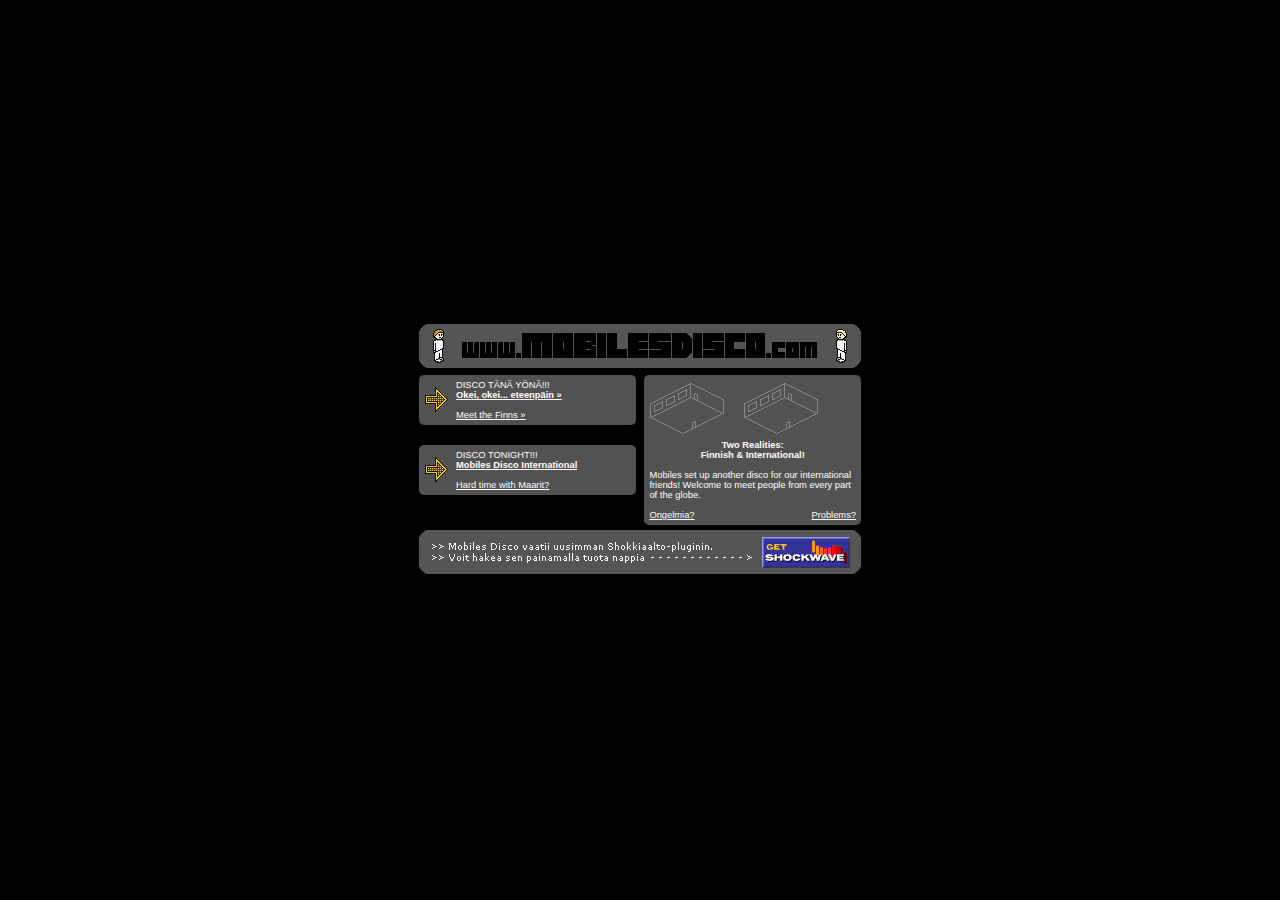
<file: index.html>
<!DOCTYPE html>
<html>
<head>
  <title>Mobiles Disco</title>
  <link rel="stylesheet" type="text/css" href="css.css">
  <script type="text/javascript" src="openGame.js"></script>
</head>
<body>
  <div id="container">
    <img src="images/banner.gif">
    <div class="halves left table">
      <div class="box">
        <div class="pad table">
          <div class="table-cell valign inner left"><img src="images/arrow.gif"></div>
          <div class="inner left table-cell valign">
            DISCO TÄNÄ YÖNÄ!!!<br>
            <a href="#" onclick="openGame('game.html')"><strong>Okei, okei... eteenpäin &raquo;</strong></a><br>
            &nbsp;<br>
            <a href="#" onclick="openGame('game.html')">Meet the Finns &raquo;</a>
          </div>
          <div class="clear"></div>
        </div>
      </div>
      &nbsp;<br>
      <div class="box">
        <div class="pad table">
          <div class="table-cell valign inner left"><img src="images/arrow.gif"></div>
          <div class="inner left table-cell valign">
            DISCO TONIGHT!!!<br>
            <a href="#" onclick="openGame('game.html')"><strong>Mobiles Disco International</strong></a><br>
            &nbsp;<br>
            <a href="maarit_help.html">Hard time with Maarit?</a>
          </div>
          <div class="clear"></div>
        </div>
      </div>
      
    </div>
    <div class="halves right">
      
      <div class="box">
        <div class="pad">
          <img src="images/discos.gif"><br>
          <strong class="center">
            Two Realities:
            <br>Finnish &amp; International!
          </strong>
          &nbsp;<br>
          Mobiles set up another disco for our international friends! Welcome to meet people from every part of the globe.<br>
          &nbsp;<br>
          <a class="left" href="problems_f.html">Ongelmia?</a>
          <a class="right" href="problems_e.html">Problems?</a>
          <div class="clear"></div>
        </div>
      </div>

    </div>
    <div class="clear"></div>
    <img src="images/footer.gif">
  </div>
</body>
</html>
</file>
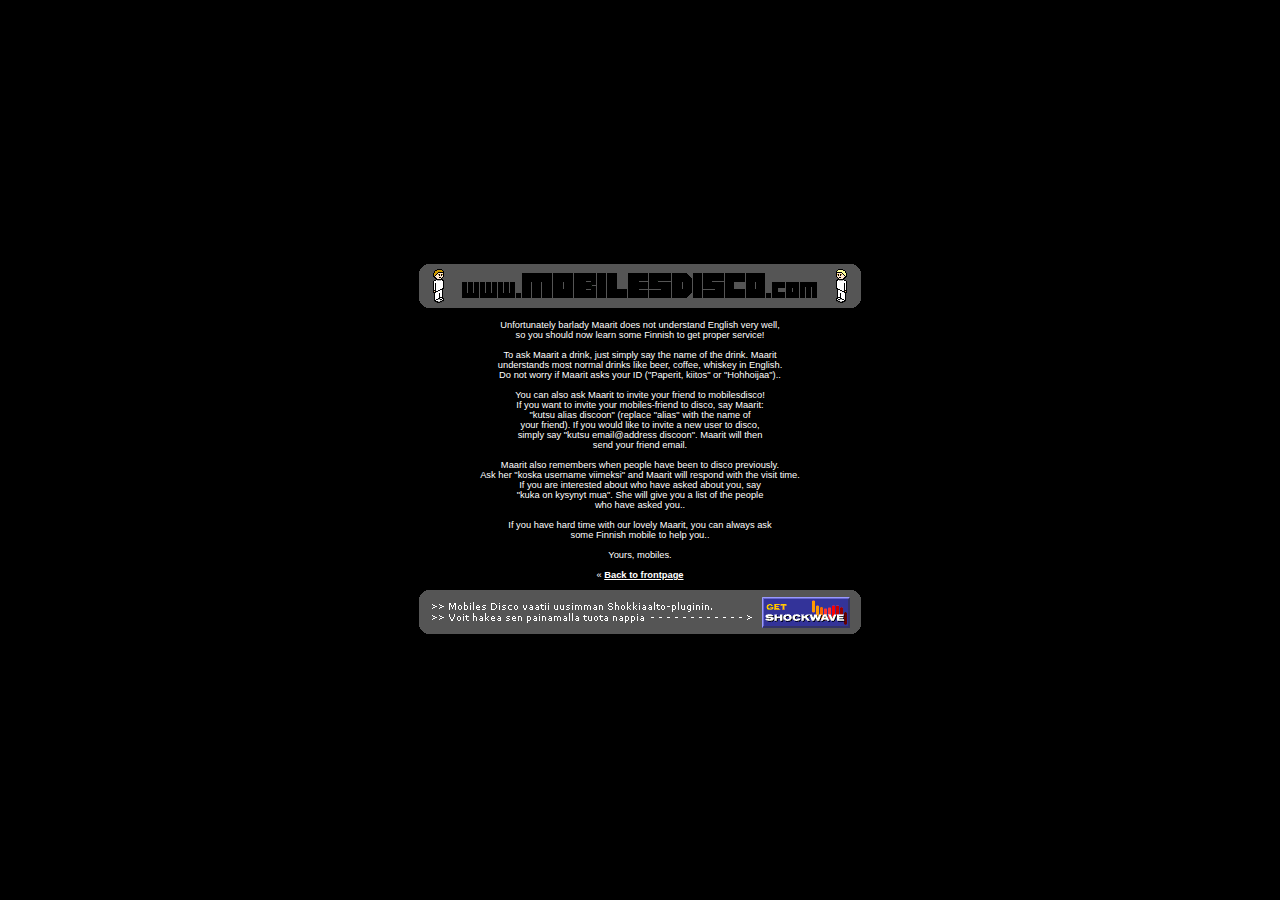
<file: maarit_help.html>
<!DOCTYPE html>
<html>
<head>
  <title>Mobiles Disco</title>
  <link rel="stylesheet" type="text/css" href="css.css">
</head>
<body>
  <div id="container" class="center">
    <img src="images/banner.gif"><br>
    &nbsp;<br>
    Unfortunately barlady Maarit does not understand English very well,<br> 
  so you should now learn some Finnish to get proper service!<br>
  &nbsp;<br>
  To ask Maarit a drink, just simply say the name of the drink. Maarit<br> 
  understands most normal drinks like beer, coffee, whiskey in English.<br> 
  Do not worry if Maarit asks your ID ("Paperit, kiitos" or "Hohhoijaa").. <br>
  &nbsp;<br>
  You can also ask Maarit to invite your friend to mobilesdisco! <br>
  If you want to invite your mobiles-friend to disco, say Maarit:<br>
  "kutsu alias discoon" (replace "alias" with the name of <br>
  your friend). If you would like to invite a new user to disco, <br>
  simply say "kutsu email@address discoon". Maarit will then <br>
  send your friend email.<br>
    &nbsp;<br>
    Maarit also remembers when people have been to disco previously. <br>
  Ask her "koska username viimeksi" and Maarit will respond with the visit time.<br>
  If you are interested about who have asked about you, say <br>
  "kuka on kysynyt mua". She will give you a list of the people <br>
  who have asked you..<br>
    &nbsp;<br>
    If you have hard time with our lovely Maarit, you can always ask <br>
  some Finnish mobile to help you..<br>
    &nbsp;<br>
    Yours, mobiles.<br>
    &nbsp;<br>
    &laquo; <a href="index.html"><strong>Back to frontpage</strong></a> <br>
    &nbsp;<br>
    <img src="images/footer.gif">
  </div>
</body>
</html>
</file>
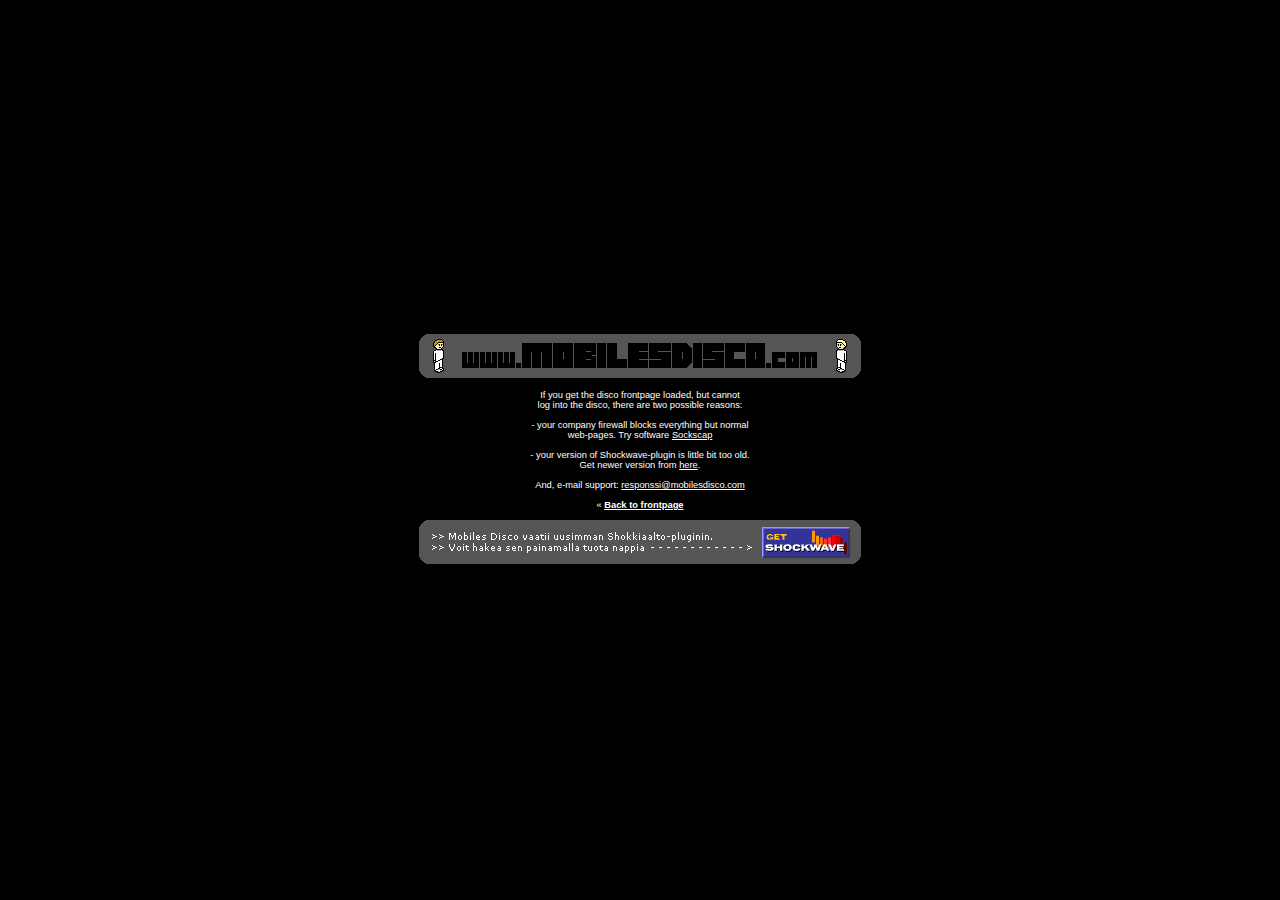
<file: problems_e.html>
<!DOCTYPE html>
<html>
<head>
  <title>Mobiles Disco</title>
  <link rel="stylesheet" type="text/css" href="css.css">
</head>
<body>
  <div id="container" class="center">
    <img src="images/banner.gif"><br>
    &nbsp;<br>
    If you get the disco frontpage loaded, but cannot<br>log into the disco, there are two possible reasons:<br>
    &nbsp;<br>
    - your company firewall blocks everything but normal<br>web-pages. Try software <a href="#">Sockscap</a><br>
    &nbsp;<br>
   - your version of Shockwave-plugin is little bit too old.<br> Get newer version from <a href="#">here</a>.<br> 
    &nbsp;<br>
    And, e-mail support: <a href="mailto:responssi@mobilesdisco.com">responssi@mobilesdisco.com</a><br>
    &nbsp;<br>
    &laquo; <a href="index.html"><strong>Back to frontpage</strong></a> <br>
    &nbsp;<br>
    <img src="images/footer.gif">
  </div>
</body>
</html>
</file>
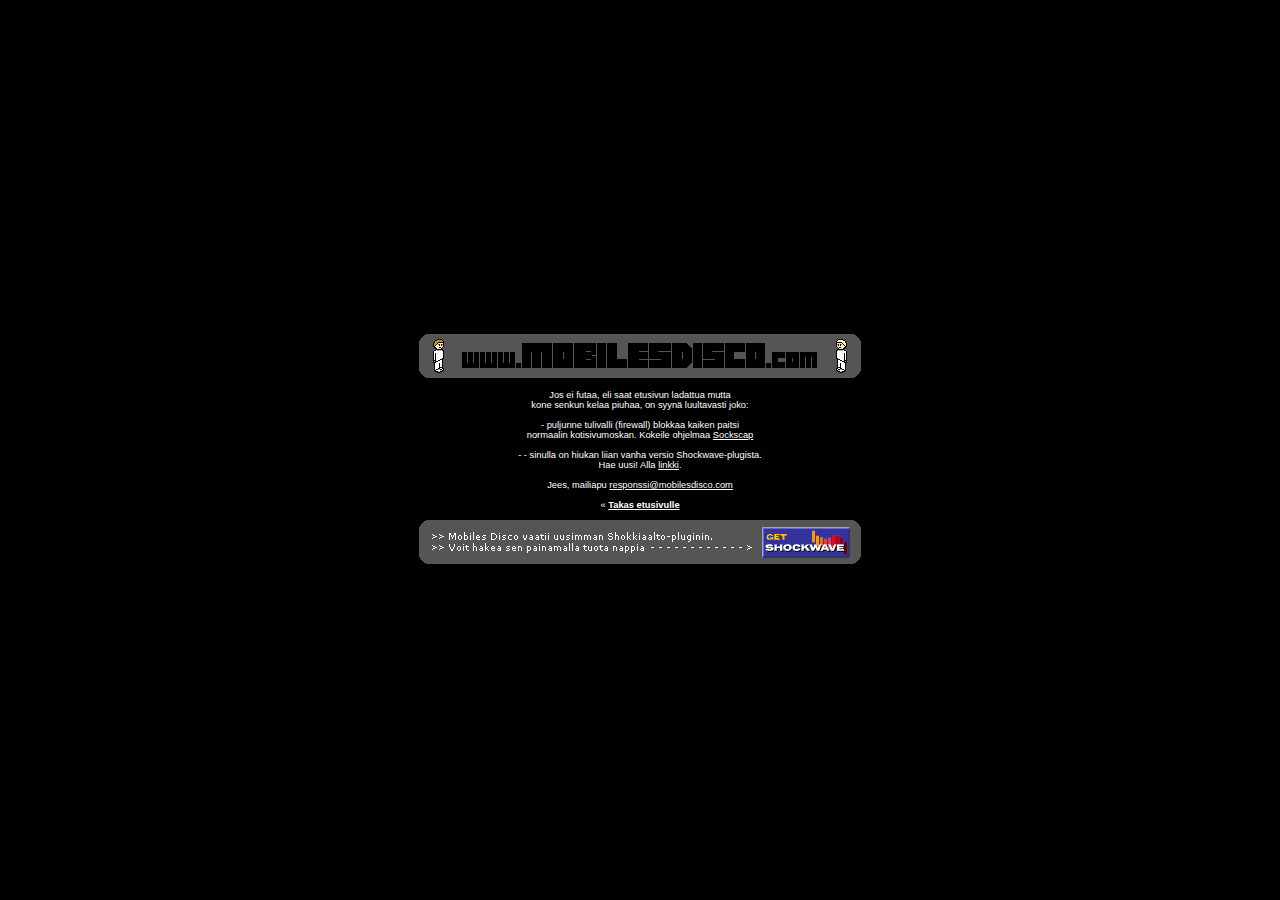
<file: problems_f.html>
<!DOCTYPE html>
<html>
<head>
  <title>Mobiles Disco</title>
  <link rel="stylesheet" type="text/css" href="css.css">
</head>
<body>
  <div id="container" class="center">
    <img src="images/banner.gif"><br>
    &nbsp;<br>
    Jos ei futaa, eli saat etusivun ladattua mutta<br>kone senkun kelaa piuhaa, on syynä luultavasti joko:<br>
    &nbsp;<br>
    - puljunne tulivalli (firewall) blokkaa kaiken paitsi<br>normaalin kotisivumoskan. Kokeile ohjelmaa <a href="#">Sockscap</a><br>
    &nbsp;<br>
   - - sinulla on hiukan liian vanha versio Shockwave-plugista.<br>Hae uusi! Alla <a href="#">linkki</a>.<br> 
    &nbsp;<br>
    Jees, mailiapu <a href="mailto:responssi@mobilesdisco.com">responssi@mobilesdisco.com</a><br>
    &nbsp;<br>
    &laquo; <a href="index.html"><strong>Takas etusivulle</strong></a> <br>
    &nbsp;<br>
    <img src="images/footer.gif">
  </div>
</body>
</html>
</file>
<file: css.css>
html, body
{
  height: 100%;
  margin: 0px;
  padding: 0px;
}
html
{
  background-color: rgb(0, 0, 0);
}
body
{
  width: 442px;
  display: table;
  margin-left: auto;
  margin-right: auto;
  font-family: Verdana, Geneva, Arial, sans-serif;
  font-size: 7pt;
  color: rgb(255, 255, 255);
}
a { color: rgb(255, 255, 255); }
#container
{
  vertical-align: middle;
  display: table-cell;
}
.box
{
  background-color: rgb(82, 82, 82);
  border-radius: 5px;
  vertical-align: middle;
  margin-top: 5px;
  margin-bottom: 5px;
  flex: 1;
}
.halves
{
  width: 49%;
  display: flex;
  flex-direction: column;
}
.left { float: left; }
.right { float: right; }
.center { text-align: center; display: block; }

.clear { clear: both; }
.pad { padding: 5px; }
.table { display: table; }
.table-cell { display: table-cell; }
.valign { vertical-align: middle; }
</file>
